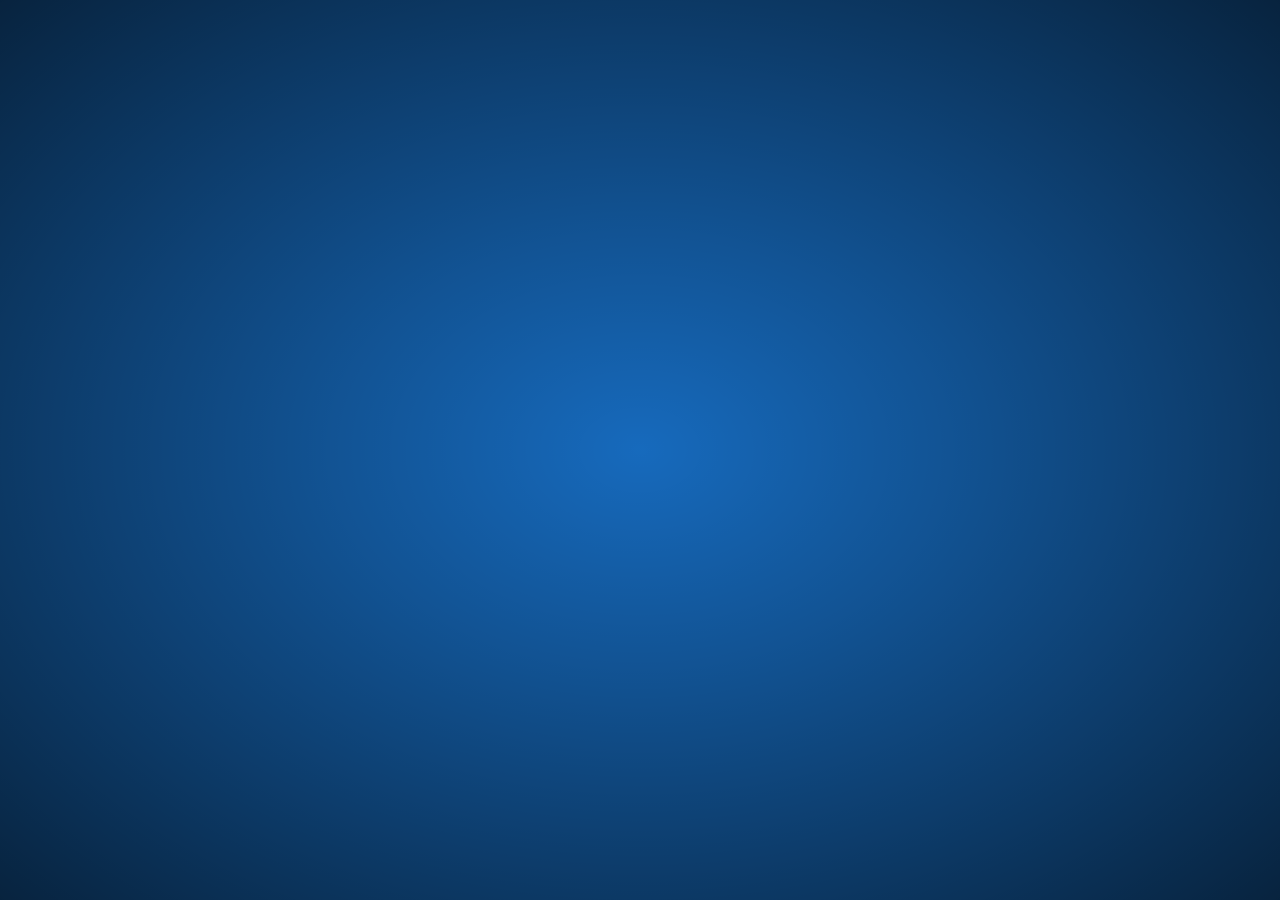
<file: index.html>
<!DOCTYPE html>
<html lang="en">
<head>
    <meta charset="UTF-8"/>
    <title>Liga Inggris</title>
    <meta name="description" content="Liga Inggris"/>
    <meta name="viewport" content="width=device-width, initial-scale=1">
    <link rel="manifest" href="/manifest.json">
    <meta name="theme-color" content="#1976d2"/>
    <link rel="stylesheet" href="css/style.css">
    <link rel="stylesheet" href="css/lazyload.css">
    <link rel="stylesheet" href="css/materialize.min.css">
    <link rel="stylesheet" href="css/fontawesome-free/css/all.min.css">
    <link href="css/materialize-icon.css" rel="stylesheet">
    
    <link rel="apple-touch-icon" sizes="72x72" href="./img/icon-72x72.png">
    <link rel="apple-touch-icon" sizes="76x76" href="./img/icon-96x96.png">
    <link rel="apple-touch-icon" sizes="128x128" href="./img/icon-128x128.png">
    <link rel="apple-touch-icon" sizes="114x114" href="./img/icon-114x114.png">
    <link rel="apple-touch-icon" sizes="152x152" href="./img/icon-152x152.png">
    <link rel="icon" type="image/png" sizes="192x192"  href="./img/icon-192x192.png">
    <link rel="icon" type="image/png" sizes="96x96" href="./img/icon-96x96.png">
    <link rel="icon" type="image/png" sizes="384x384" href="./img/icon-384x384.png">
    <link rel="icon" type="image/png" sizes="512x512" href="./img/icon-512x512.png">
    <meta name="msapplication-TileColor" content="#1976d2">
    <meta name="msapplication-TileImage" content="./img/icon-144x144.png">
    <meta name="theme-color" content="#1976d2">
</head>
<body>
    <header>
        <!-- navigation -->
        <div class="navbar-fixed">
            <nav class="blue darken-2" role="navigation">
                <div class="nav-wrapper">
                    <a href="#" class="brand-logo" id="logo-container">Liga Inggris</a>
                    <a href="#" class="sidenav-trigger" data-target="nav-mobile">
                        <i class="material-icons">view_headline</i>
                    </a>
                    
                    <ul class="topnav right hide-on-med-and-down"></ul>
                    
                </div>
            </nav>
            
        </div>
        <ul class="sidenav" id="nav-mobile"></ul>
        <!-- /navigation -->
    </header>
    <main>
        <script src="js/jquery-3.5.1.min.js"></script>
        <!--lazy loader-->
        <div id="lazyLoader" class="lazyLoader">
            <div class="lazyContainer">
                <div class="lazyContent">
                    <h3 class="frame-1">Hello</h3>
                    <h3 class="frame-2">
                        <span>I am</span>
                        <span>Dely Achmad</span>
                    </h3>
                    <h3 class="frame-3">Here is my PWA App</h3>
                    <h3 class="frame-4">Hope u like it :)</h3>
                </div>
                
            </div>
        </div>

        <!-- content -->
        <div class="container" id="body-content"></div>
        <div class="fixed-action-btn" id="loadingData">
            <div class="preloader-wrapper small active">
                <div class="spinner-layer spinner-blue">
                    <div class="circle-clipper left">
                        <div class="circle"></div>
                    </div>
                    <div class="gap-patch">
                        <div class="circle"></div>
                    </div>
                    <div class="circle-clipper right">
                        <div class="circle"></div>
                    </div>
                </div>
                <div class="spinner-layer spinner-red">
                    <div class="circle-clipper left">
                        <div class="circle"></div>
                    </div>
                    <div class="gap-patch">
                        <div class="circle"></div>
                    </div>
                    <div class="circle-clipper right">
                        <div class="circle"></div>
                    </div>
                </div>
                <div class="spinner-layer spinner-yellow">
                    <div class="circle-clipper left">
                        <div class="circle"></div>
                    </div>
                    <div class="gap-patch">
                        <div class="circle"></div>
                    </div>
                    <div class="circle-clipper right">
                        <div class="circle"></div>
                    </div>
                </div>
                <div class="spinner-layer spinner-green">
                    <div class="circle-clipper left">
                        <div class="circle"></div>
                    </div>
                    <div class="gap-patch">
                        <div class="circle"></div>
                    </div>
                    <div class="circle-clipper right">
                        <div class="circle"></div>
                    </div>
                </div>
            </div>
        </div>
        <!-- /content -->
    </main>
    <footer>
        <section class="blue darken-2 footer-copyright">
            <div class="container grey-text text-lighten-4">
                Created by <a href="https://t.me/delyachmad">delyachmad</a>
            </div>
        </section>
        
    </footer>
    
    <script src="js/idb.js"></script>
    <script src="js/db.js"></script>
    <script src="js/moment-with-locales.js"></script>
    <script src="js/materialize.min.js"></script>
    <script src="js/main.js"></script>
    <script src="js/helper.js"></script>
    <script src="js/api.js"></script>
    
</body>
<script>
    // REGISTER SERVICE WORKER
    if ("serviceWorker" in navigator) {
        window.addEventListener("load", function() {
            registerServiceWorker().then(registration=>{
                console.log(registration);
                //if(registration.)
                requestPermission();
            });
            //requestPermission();
        })
    } else {
    console.log("ServiceWorker belum didukung browser ini.");
    }

</script>
</html>
</file>
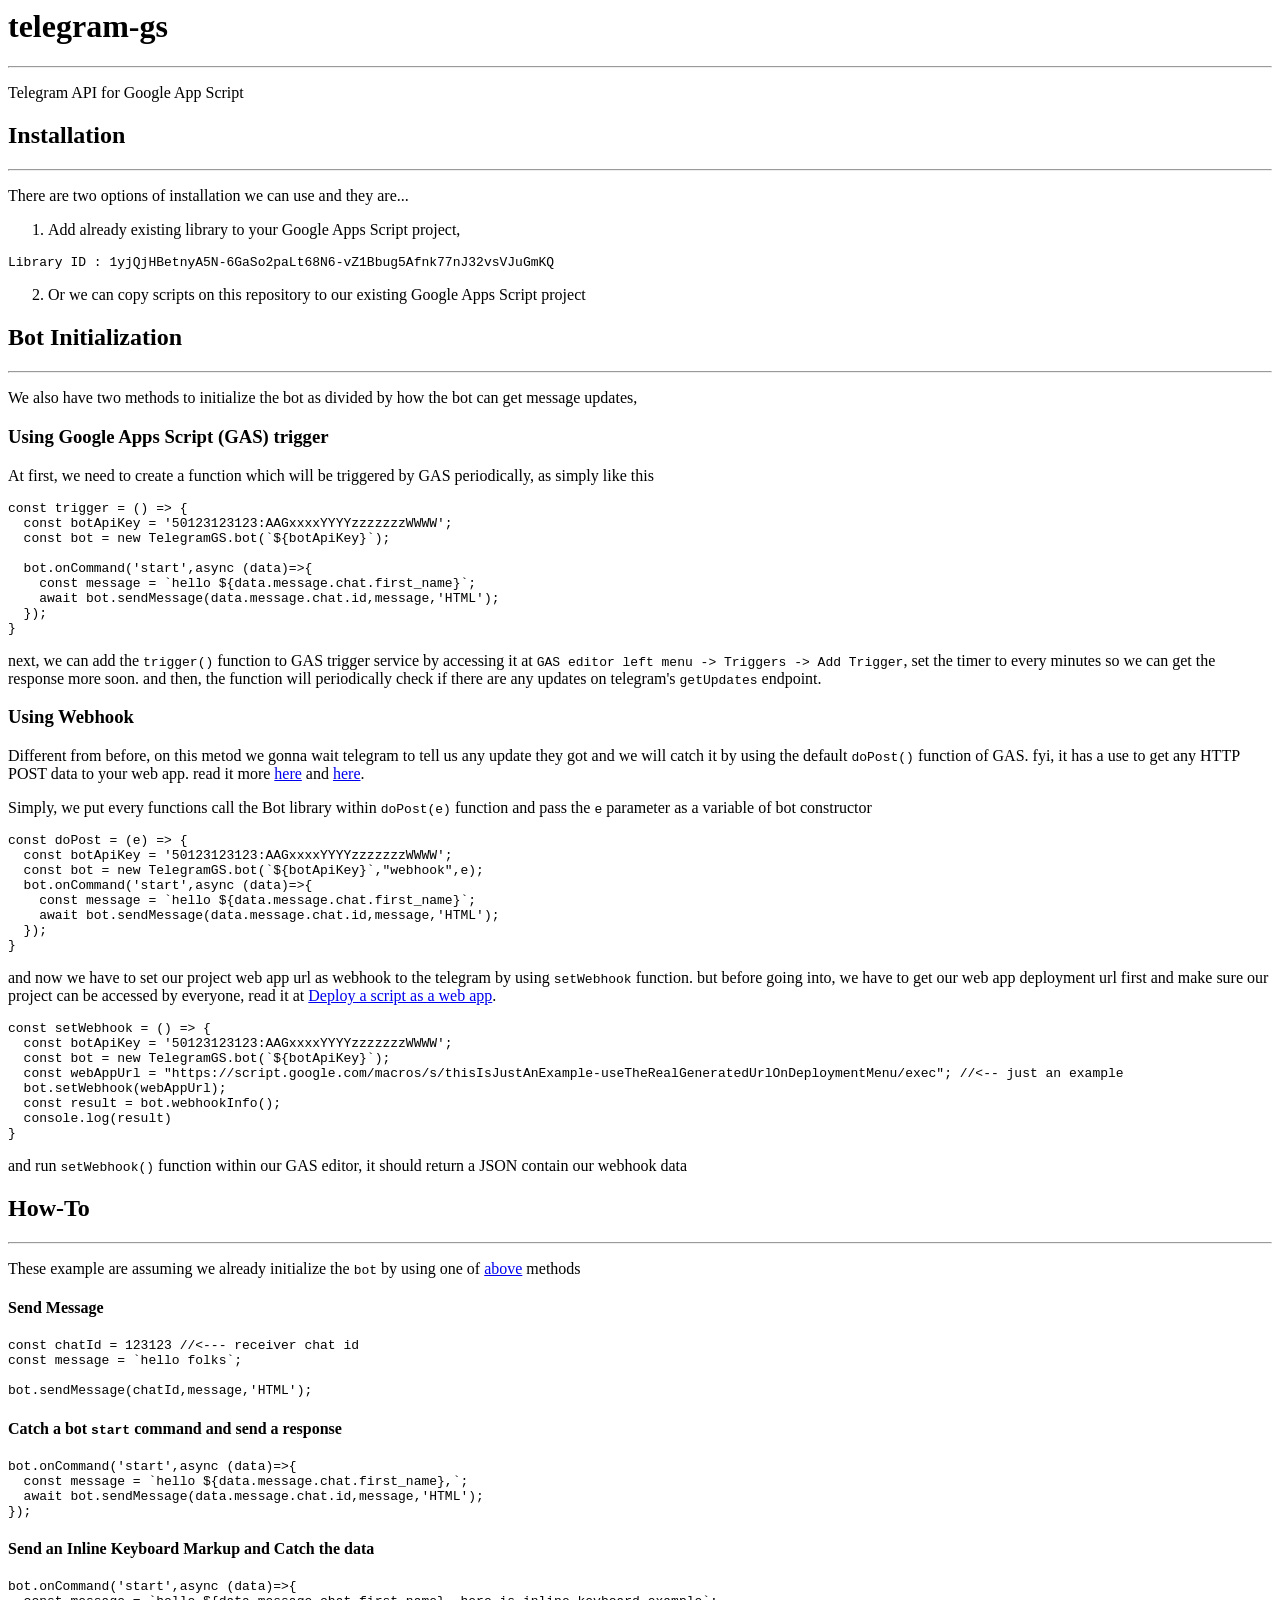
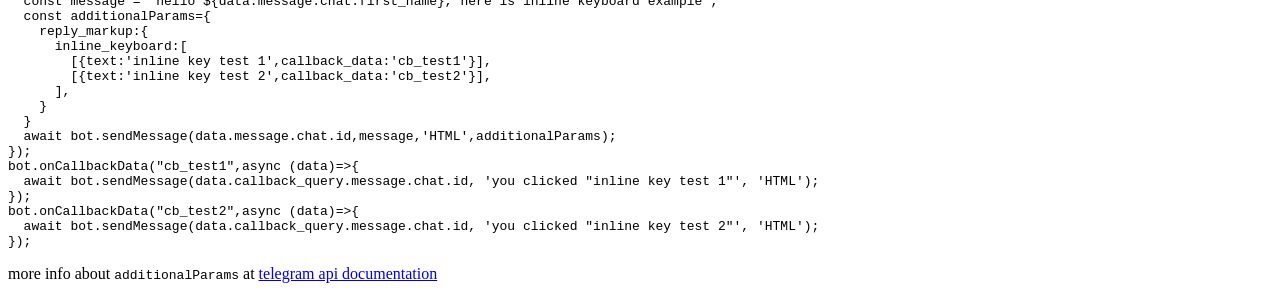
<file: telegram-gs/content/guide.html>
<html><head></head><body><h1 id="telegram-gs">telegram-gs</h1>
<hr />
<p>Telegram API for Google App Script</p>
<h2 id="installation">Installation</h2>
<hr />
<p>There are two options of installation we can use and they are...</p>
<ol>
<li>Add already existing library to your Google Apps Script project, </li>
</ol>
<p><code>Library ID : 1yjQjHBetnyA5N-6GaSo2paLt68N6-vZ1Bbug5Afnk77nJ32vsVJuGmKQ</code></p>
<ol start="2">
<li>Or we can copy scripts on this repository to our existing Google Apps Script project</li>
</ol>
<h2 id="bot-initialization">Bot Initialization</h2>
<hr />
<p>We also have two methods to initialize the bot as divided by how the bot can get message updates,</p>
<h3 id="using-google-apps-script--gas--trigger">Using Google Apps Script (GAS) trigger</h3>
<p>At first, we need to create a function which will be triggered by GAS periodically, as simply like this</p>
<pre><code>const trigger = () =&gt; {
  const botApiKey = '50123123123:AAGxxxxYYYYzzzzzzzWWWW';
  const bot = new TelegramGS.bot(`${botApiKey}`);

  bot.onCommand('start',async (data)=&gt;{
    const message = `hello ${data.message.chat.first_name}`;
    await bot.sendMessage(data.message.chat.id,message,'HTML');
  });
}</code></pre><p>next, we can add the <code>trigger()</code> function to GAS trigger service by accessing it at <code>GAS editor left menu -&gt; Triggers -&gt; Add Trigger</code>, set the timer to every minutes so we can get the response more soon.
and then, the function will periodically check if there are any updates on telegram's <code>getUpdates</code> endpoint.</p>
<h3 id="using-webhook">Using Webhook</h3>
<p>Different from before, on this metod we gonna wait telegram to tell us any update they got and we will catch it by using the default <code>doPost()</code> function of GAS. fyi, it has a use to get any HTTP POST data to your web app. read it more <a href="https://developers.google.com/apps-script/guides/triggers?hl=en#dogete_and_doposte">here</a> and <a href="https://developers.google.com/apps-script/guides/web?hl=en#requirements_for_web_apps">here</a>. </p>
<p>Simply, we put every functions call the Bot library within <code>doPost(e)</code> function and pass the <code>e</code> parameter as a variable of bot constructor</p>
<pre><code>const doPost = (e) =&gt; {
  const botApiKey = '50123123123:AAGxxxxYYYYzzzzzzzWWWW';
  const bot = new TelegramGS.bot(`${botApiKey}`,"webhook",e);
  bot.onCommand('start',async (data)=&gt;{
    const message = `hello ${data.message.chat.first_name}`;
    await bot.sendMessage(data.message.chat.id,message,'HTML');
  });
}</code></pre><p>and now we have to set our project web app url as webhook to the telegram by using <code>setWebhook</code> function. but before going into, we have to get our web app deployment url first and make sure our project can be accessed by everyone, read it at <a href="https://developers.google.com/apps-script/guides/web#deploy_a_script_as_a_web_app">Deploy a script as a web app</a>. </p>
<pre><code>const setWebhook = () =&gt; {
  const botApiKey = '50123123123:AAGxxxxYYYYzzzzzzzWWWW';
  const bot = new TelegramGS.bot(`${botApiKey}`);
  const webAppUrl = "https://script.google.com/macros/s/thisIsJustAnExample-useTheRealGeneratedUrlOnDeploymentMenu/exec"; //&lt;-- just an example
  bot.setWebhook(webAppUrl);
  const result = bot.webhookInfo();
  console.log(result)
}</code></pre><p>and run <code>setWebhook()</code> function within our GAS editor, it should return a JSON contain our webhook data</p>
<h2 id="how-to">How-To</h2>
<hr />
<p>These example are assuming we already initialize the <code>bot</code> by using one of <a href="#bot-initialization">above</a> methods</p>
<h4 id="send-message">Send Message</h4>
<pre><code>const chatId = 123123 //&lt;--- receiver chat id
const message = `hello folks`;

bot.sendMessage(chatId,message,'HTML');</code></pre><h4 id="catch-a-bot-start-command-and-send-a-response">Catch a bot <code>start</code> command and send a response</h4>
<pre><code>bot.onCommand('start',async (data)=&gt;{
  const message = `hello ${data.message.chat.first_name},`;
  await bot.sendMessage(data.message.chat.id,message,'HTML');
});</code></pre><h4 id="send-an-inline-keyboard-markup-and-catch-the-data">Send an Inline Keyboard Markup and Catch the data</h4>
<pre><code>bot.onCommand('start',async (data)=&gt;{
  const message = `hello ${data.message.chat.first_name}, here is inline keyboard example`;
  const additionalParams={
    reply_markup:{
      inline_keyboard:[
        [{text:'inline key test 1',callback_data:'cb_test1'}],
        [{text:'inline key test 2',callback_data:'cb_test2'}],
      ],
    }
  }
  await bot.sendMessage(data.message.chat.id,message,'HTML',additionalParams);
});
bot.onCallbackData("cb_test1",async (data)=&gt;{
  await bot.sendMessage(data.callback_query.message.chat.id, 'you clicked "inline key test 1"', 'HTML');
});
bot.onCallbackData("cb_test2",async (data)=&gt;{
  await bot.sendMessage(data.callback_query.message.chat.id, 'you clicked "inline key test 2"', 'HTML');
});</code></pre><p>more info about <code>additionalParams</code> at <a href="https://core.telegram.org/bots/api#sendmessage">telegram api documentation</a></p>
</body></html>
</file>
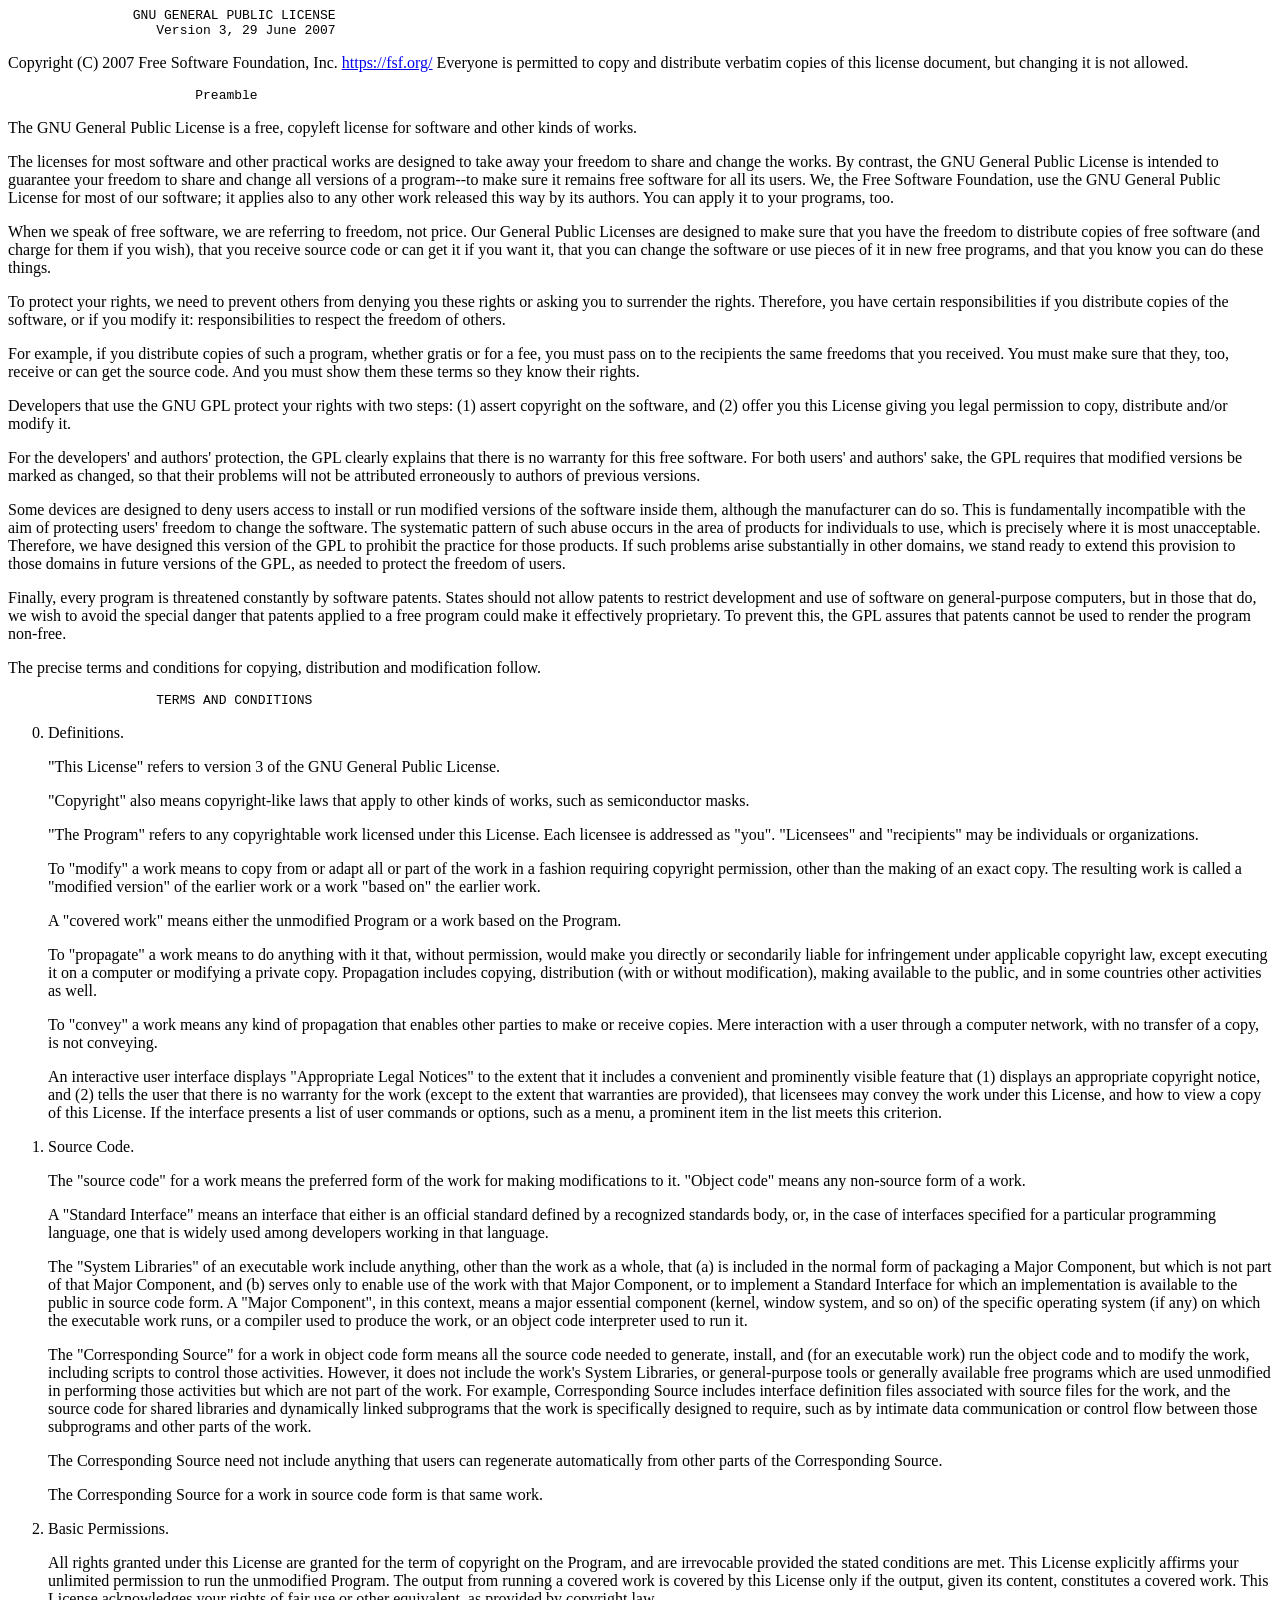
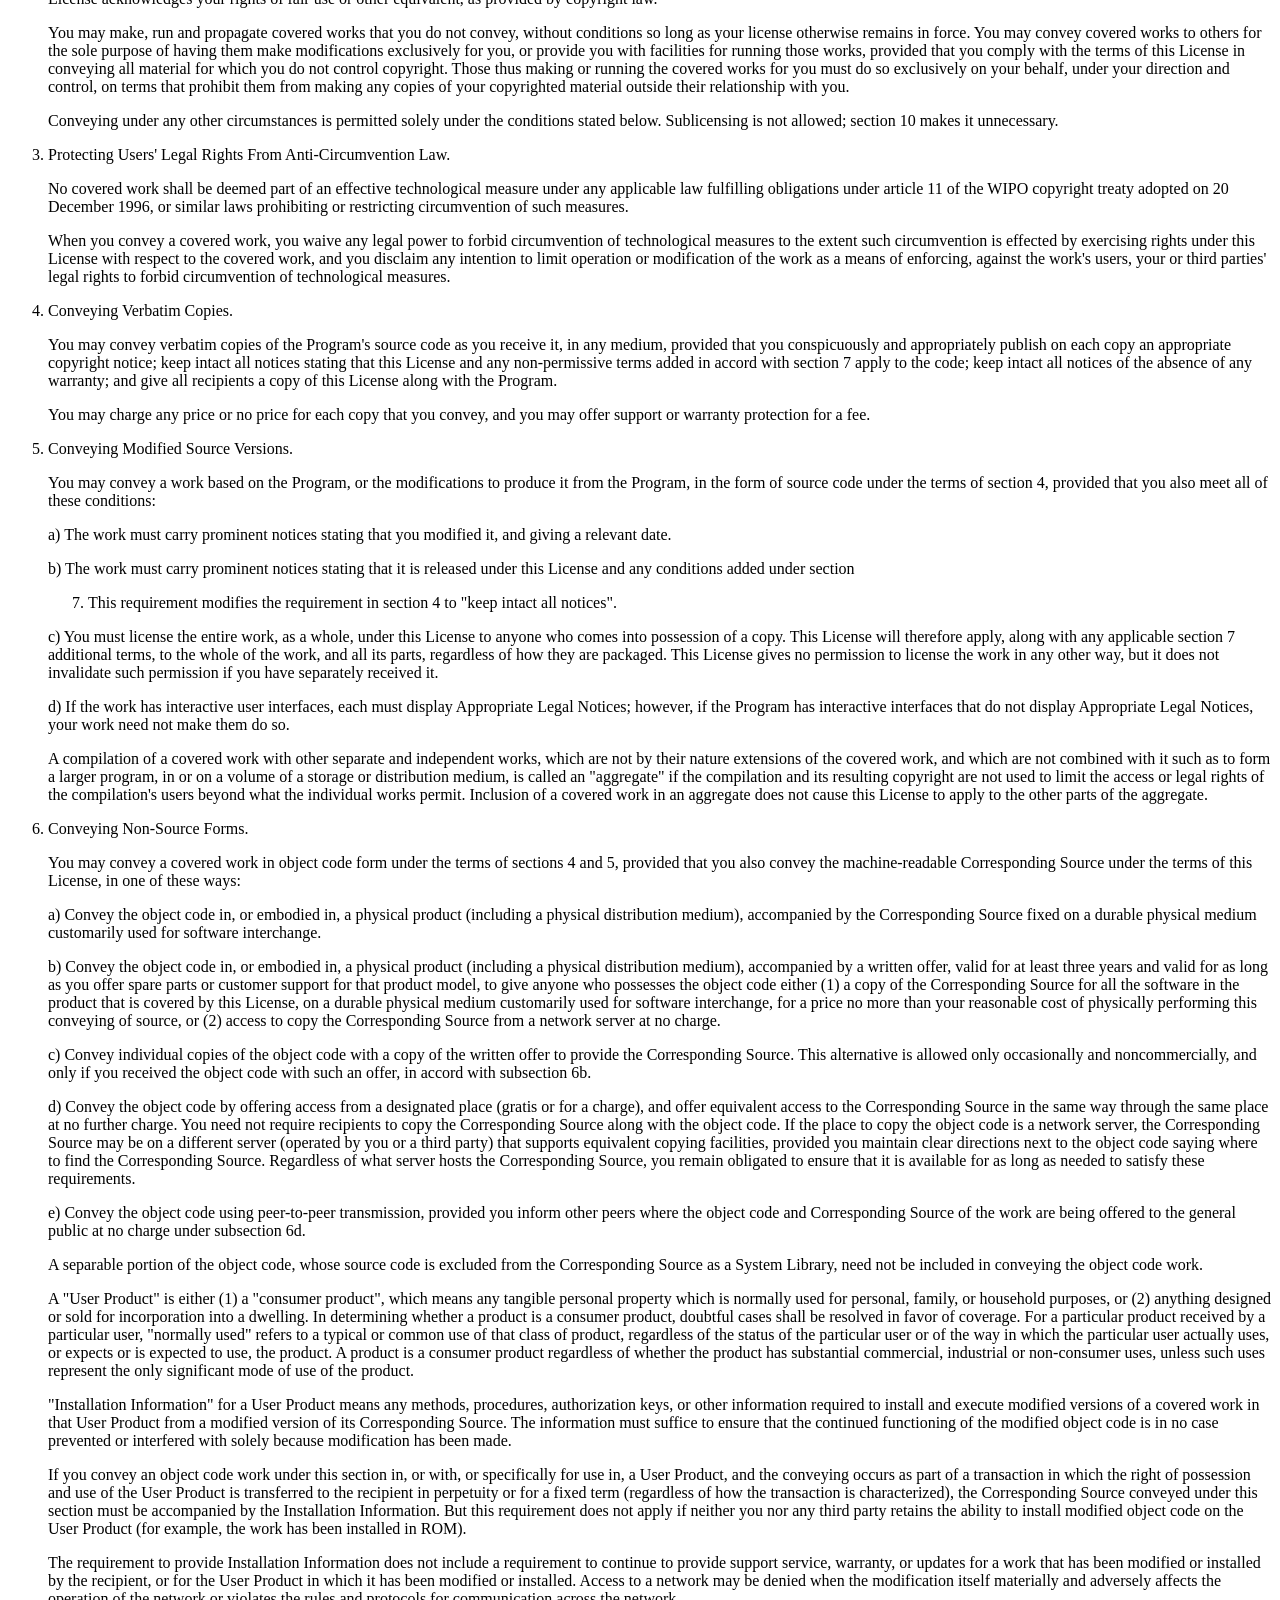
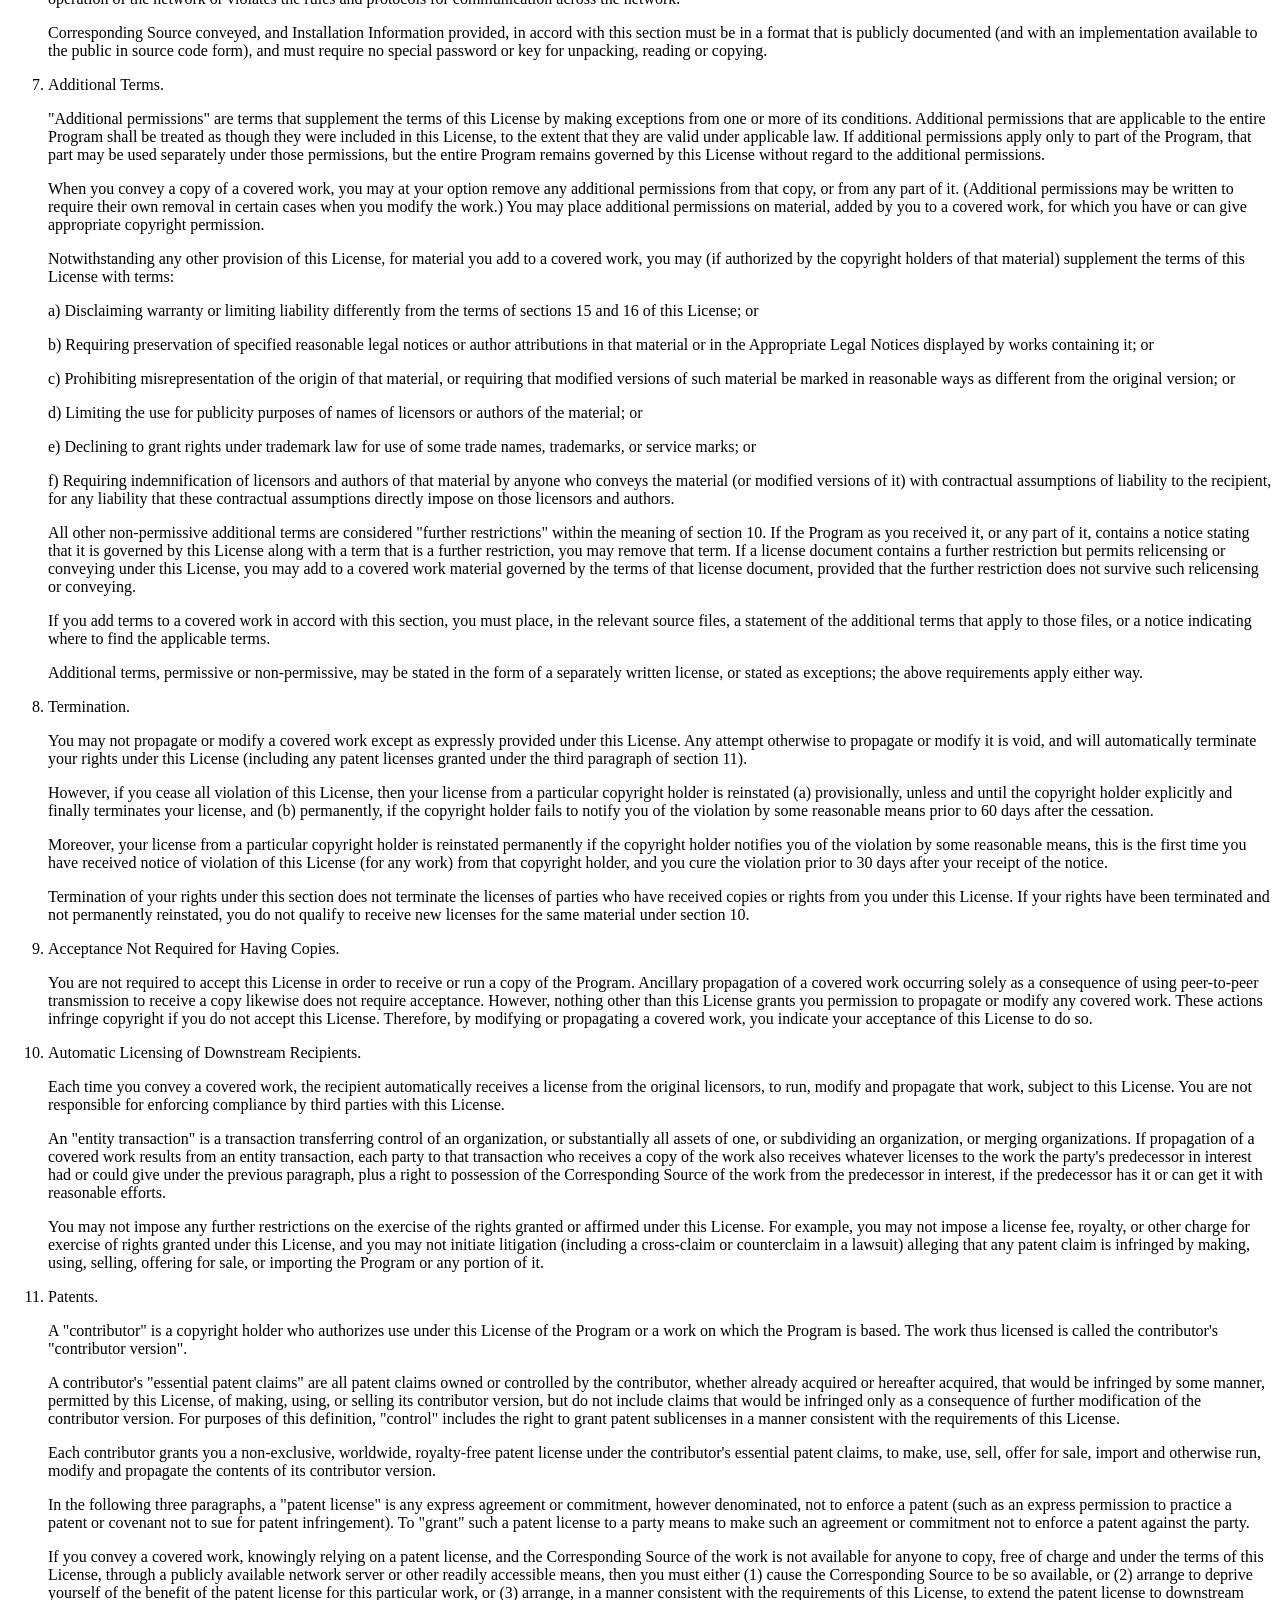
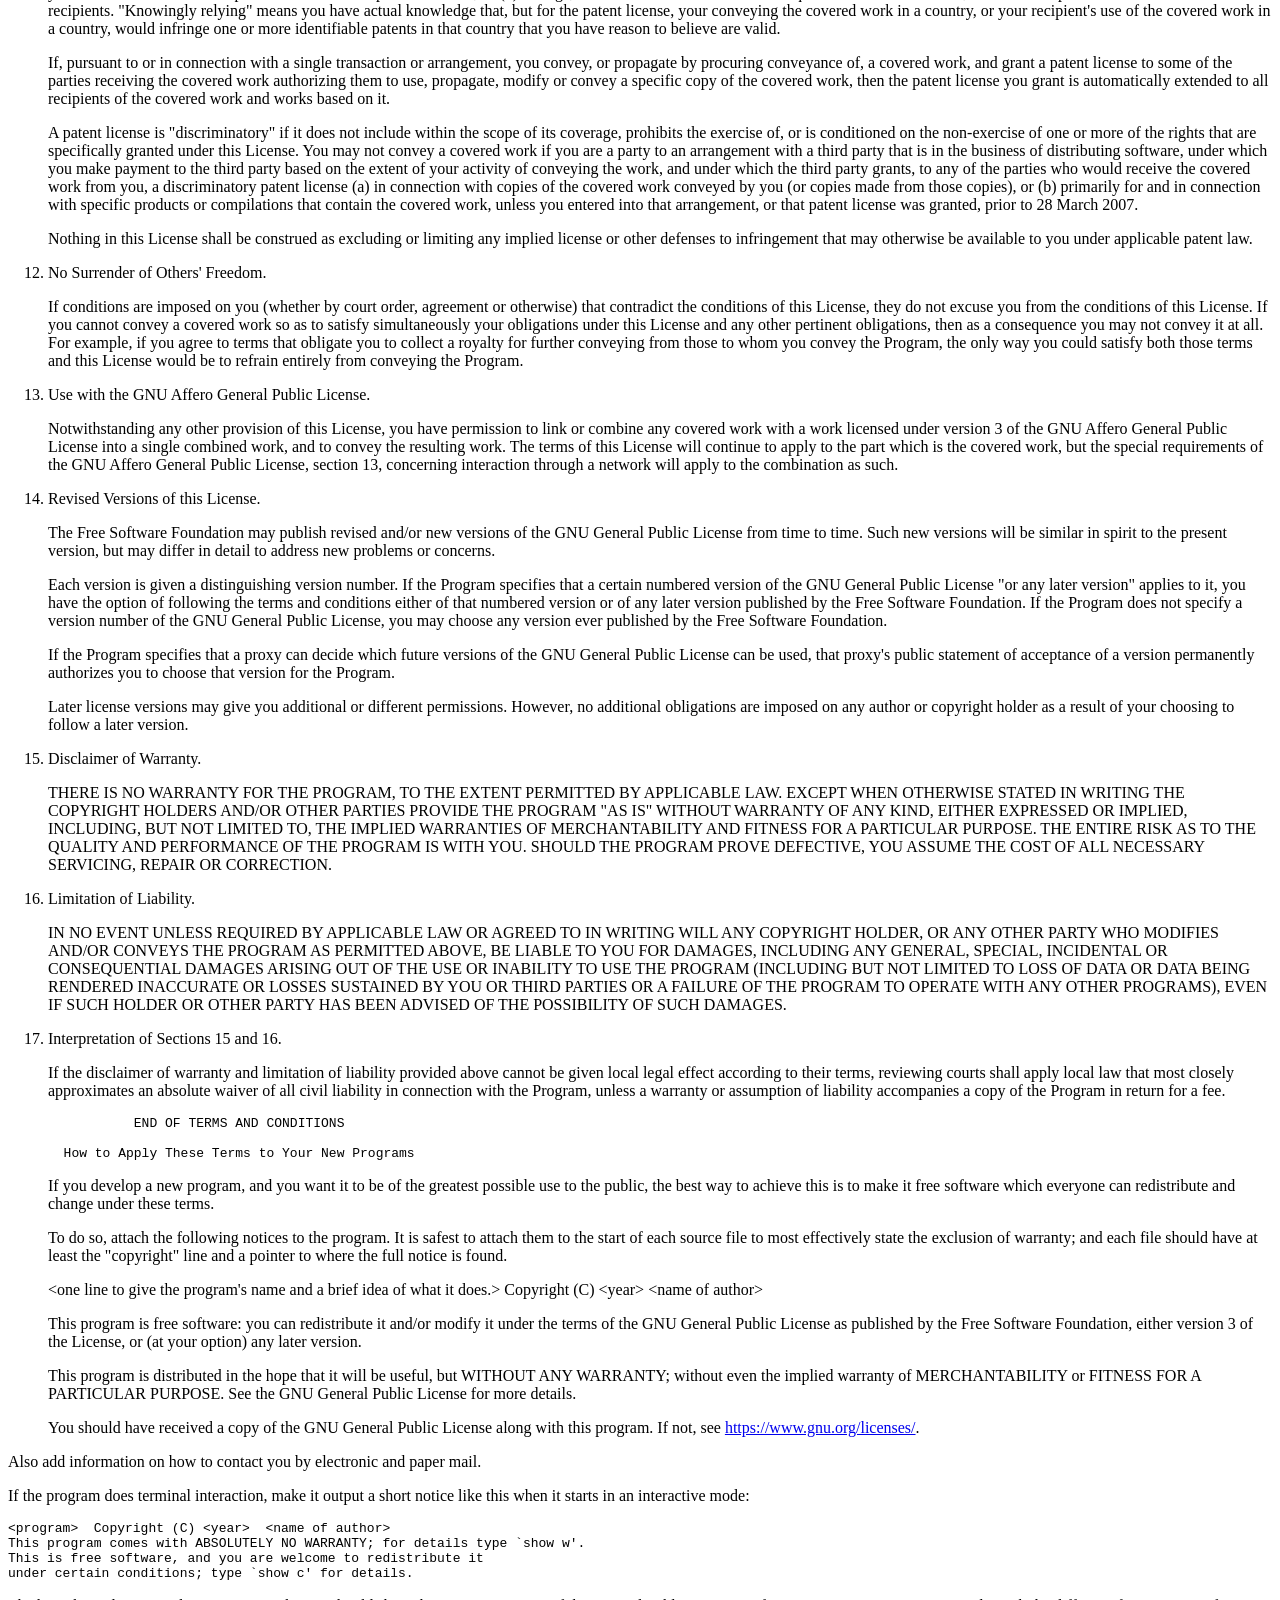
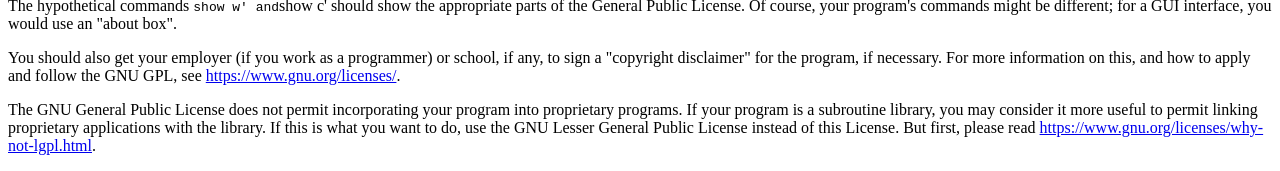
<file: telegram-gs/content/license.html>
<html><head></head><body><pre><code>                GNU GENERAL PUBLIC LICENSE
                   Version 3, 29 June 2007</code></pre><p> Copyright (C) 2007 Free Software Foundation, Inc. <a href="https://fsf.org/">https://fsf.org/</a>
 Everyone is permitted to copy and distribute verbatim copies
 of this license document, but changing it is not allowed.</p>
<pre><code>                        Preamble</code></pre><p>  The GNU General Public License is a free, copyleft license for
software and other kinds of works.</p>
<p>  The licenses for most software and other practical works are designed
to take away your freedom to share and change the works.  By contrast,
the GNU General Public License is intended to guarantee your freedom to
share and change all versions of a program--to make sure it remains free
software for all its users.  We, the Free Software Foundation, use the
GNU General Public License for most of our software; it applies also to
any other work released this way by its authors.  You can apply it to
your programs, too.</p>
<p>  When we speak of free software, we are referring to freedom, not
price.  Our General Public Licenses are designed to make sure that you
have the freedom to distribute copies of free software (and charge for
them if you wish), that you receive source code or can get it if you
want it, that you can change the software or use pieces of it in new
free programs, and that you know you can do these things.</p>
<p>  To protect your rights, we need to prevent others from denying you
these rights or asking you to surrender the rights.  Therefore, you have
certain responsibilities if you distribute copies of the software, or if
you modify it: responsibilities to respect the freedom of others.</p>
<p>  For example, if you distribute copies of such a program, whether
gratis or for a fee, you must pass on to the recipients the same
freedoms that you received.  You must make sure that they, too, receive
or can get the source code.  And you must show them these terms so they
know their rights.</p>
<p>  Developers that use the GNU GPL protect your rights with two steps:
(1) assert copyright on the software, and (2) offer you this License
giving you legal permission to copy, distribute and/or modify it.</p>
<p>  For the developers' and authors' protection, the GPL clearly explains
that there is no warranty for this free software.  For both users' and
authors' sake, the GPL requires that modified versions be marked as
changed, so that their problems will not be attributed erroneously to
authors of previous versions.</p>
<p>  Some devices are designed to deny users access to install or run
modified versions of the software inside them, although the manufacturer
can do so.  This is fundamentally incompatible with the aim of
protecting users' freedom to change the software.  The systematic
pattern of such abuse occurs in the area of products for individuals to
use, which is precisely where it is most unacceptable.  Therefore, we
have designed this version of the GPL to prohibit the practice for those
products.  If such problems arise substantially in other domains, we
stand ready to extend this provision to those domains in future versions
of the GPL, as needed to protect the freedom of users.</p>
<p>  Finally, every program is threatened constantly by software patents.
States should not allow patents to restrict development and use of
software on general-purpose computers, but in those that do, we wish to
avoid the special danger that patents applied to a free program could
make it effectively proprietary.  To prevent this, the GPL assures that
patents cannot be used to render the program non-free.</p>
<p>  The precise terms and conditions for copying, distribution and
modification follow.</p>
<pre><code>                   TERMS AND CONDITIONS</code></pre><ol start="0">
<li><p>Definitions.</p>
<p>"This License" refers to version 3 of the GNU General Public License.</p>
<p>"Copyright" also means copyright-like laws that apply to other kinds of
works, such as semiconductor masks.</p>
<p>"The Program" refers to any copyrightable work licensed under this
License.  Each licensee is addressed as "you".  "Licensees" and
"recipients" may be individuals or organizations.</p>
<p>To "modify" a work means to copy from or adapt all or part of the work
in a fashion requiring copyright permission, other than the making of an
exact copy.  The resulting work is called a "modified version" of the
earlier work or a work "based on" the earlier work.</p>
<p>A "covered work" means either the unmodified Program or a work based
on the Program.</p>
<p>To "propagate" a work means to do anything with it that, without
permission, would make you directly or secondarily liable for
infringement under applicable copyright law, except executing it on a
computer or modifying a private copy.  Propagation includes copying,
distribution (with or without modification), making available to the
public, and in some countries other activities as well.</p>
<p>To "convey" a work means any kind of propagation that enables other
parties to make or receive copies.  Mere interaction with a user through
a computer network, with no transfer of a copy, is not conveying.</p>
<p>An interactive user interface displays "Appropriate Legal Notices"
to the extent that it includes a convenient and prominently visible
feature that (1) displays an appropriate copyright notice, and (2)
tells the user that there is no warranty for the work (except to the
extent that warranties are provided), that licensees may convey the
work under this License, and how to view a copy of this License.  If
the interface presents a list of user commands or options, such as a
menu, a prominent item in the list meets this criterion.</p>
</li>
<li><p>Source Code.</p>
<p>The "source code" for a work means the preferred form of the work
for making modifications to it.  "Object code" means any non-source
form of a work.</p>
<p>A "Standard Interface" means an interface that either is an official
standard defined by a recognized standards body, or, in the case of
interfaces specified for a particular programming language, one that
is widely used among developers working in that language.</p>
<p>The "System Libraries" of an executable work include anything, other
than the work as a whole, that (a) is included in the normal form of
packaging a Major Component, but which is not part of that Major
Component, and (b) serves only to enable use of the work with that
Major Component, or to implement a Standard Interface for which an
implementation is available to the public in source code form.  A
"Major Component", in this context, means a major essential component
(kernel, window system, and so on) of the specific operating system
(if any) on which the executable work runs, or a compiler used to
produce the work, or an object code interpreter used to run it.</p>
<p>The "Corresponding Source" for a work in object code form means all
the source code needed to generate, install, and (for an executable
work) run the object code and to modify the work, including scripts to
control those activities.  However, it does not include the work's
System Libraries, or general-purpose tools or generally available free
programs which are used unmodified in performing those activities but
which are not part of the work.  For example, Corresponding Source
includes interface definition files associated with source files for
the work, and the source code for shared libraries and dynamically
linked subprograms that the work is specifically designed to require,
such as by intimate data communication or control flow between those
subprograms and other parts of the work.</p>
<p>The Corresponding Source need not include anything that users
can regenerate automatically from other parts of the Corresponding
Source.</p>
<p>The Corresponding Source for a work in source code form is that
same work.</p>
</li>
<li><p>Basic Permissions.</p>
<p>All rights granted under this License are granted for the term of
copyright on the Program, and are irrevocable provided the stated
conditions are met.  This License explicitly affirms your unlimited
permission to run the unmodified Program.  The output from running a
covered work is covered by this License only if the output, given its
content, constitutes a covered work.  This License acknowledges your
rights of fair use or other equivalent, as provided by copyright law.</p>
<p>You may make, run and propagate covered works that you do not
convey, without conditions so long as your license otherwise remains
in force.  You may convey covered works to others for the sole purpose
of having them make modifications exclusively for you, or provide you
with facilities for running those works, provided that you comply with
the terms of this License in conveying all material for which you do
not control copyright.  Those thus making or running the covered works
for you must do so exclusively on your behalf, under your direction
and control, on terms that prohibit them from making any copies of
your copyrighted material outside their relationship with you.</p>
<p>Conveying under any other circumstances is permitted solely under
the conditions stated below.  Sublicensing is not allowed; section 10
makes it unnecessary.</p>
</li>
<li><p>Protecting Users' Legal Rights From Anti-Circumvention Law.</p>
<p>No covered work shall be deemed part of an effective technological
measure under any applicable law fulfilling obligations under article
11 of the WIPO copyright treaty adopted on 20 December 1996, or
similar laws prohibiting or restricting circumvention of such
measures.</p>
<p>When you convey a covered work, you waive any legal power to forbid
circumvention of technological measures to the extent such circumvention
is effected by exercising rights under this License with respect to
the covered work, and you disclaim any intention to limit operation or
modification of the work as a means of enforcing, against the work's
users, your or third parties' legal rights to forbid circumvention of
technological measures.</p>
</li>
<li><p>Conveying Verbatim Copies.</p>
<p>You may convey verbatim copies of the Program's source code as you
receive it, in any medium, provided that you conspicuously and
appropriately publish on each copy an appropriate copyright notice;
keep intact all notices stating that this License and any
non-permissive terms added in accord with section 7 apply to the code;
keep intact all notices of the absence of any warranty; and give all
recipients a copy of this License along with the Program.</p>
<p>You may charge any price or no price for each copy that you convey,
and you may offer support or warranty protection for a fee.</p>
</li>
<li><p>Conveying Modified Source Versions.</p>
<p>You may convey a work based on the Program, or the modifications to
produce it from the Program, in the form of source code under the
terms of section 4, provided that you also meet all of these conditions:</p>
<p>a) The work must carry prominent notices stating that you modified
it, and giving a relevant date.</p>
<p>b) The work must carry prominent notices stating that it is
released under this License and any conditions added under section</p>
<ol start="7">
<li>This requirement modifies the requirement in section 4 to
"keep intact all notices".</li>
</ol>
<p>c) You must license the entire work, as a whole, under this
License to anyone who comes into possession of a copy.  This
License will therefore apply, along with any applicable section 7
additional terms, to the whole of the work, and all its parts,
regardless of how they are packaged.  This License gives no
permission to license the work in any other way, but it does not
invalidate such permission if you have separately received it.</p>
<p>d) If the work has interactive user interfaces, each must display
Appropriate Legal Notices; however, if the Program has interactive
interfaces that do not display Appropriate Legal Notices, your
work need not make them do so.</p>
<p>A compilation of a covered work with other separate and independent
works, which are not by their nature extensions of the covered work,
and which are not combined with it such as to form a larger program,
in or on a volume of a storage or distribution medium, is called an
"aggregate" if the compilation and its resulting copyright are not
used to limit the access or legal rights of the compilation's users
beyond what the individual works permit.  Inclusion of a covered work
in an aggregate does not cause this License to apply to the other
parts of the aggregate.</p>
</li>
<li><p>Conveying Non-Source Forms.</p>
<p>You may convey a covered work in object code form under the terms
of sections 4 and 5, provided that you also convey the
machine-readable Corresponding Source under the terms of this License,
in one of these ways:</p>
<p>a) Convey the object code in, or embodied in, a physical product
(including a physical distribution medium), accompanied by the
Corresponding Source fixed on a durable physical medium
customarily used for software interchange.</p>
<p>b) Convey the object code in, or embodied in, a physical product
(including a physical distribution medium), accompanied by a
written offer, valid for at least three years and valid for as
long as you offer spare parts or customer support for that product
model, to give anyone who possesses the object code either (1) a
copy of the Corresponding Source for all the software in the
product that is covered by this License, on a durable physical
medium customarily used for software interchange, for a price no
more than your reasonable cost of physically performing this
conveying of source, or (2) access to copy the
Corresponding Source from a network server at no charge.</p>
<p>c) Convey individual copies of the object code with a copy of the
written offer to provide the Corresponding Source.  This
alternative is allowed only occasionally and noncommercially, and
only if you received the object code with such an offer, in accord
with subsection 6b.</p>
<p>d) Convey the object code by offering access from a designated
place (gratis or for a charge), and offer equivalent access to the
Corresponding Source in the same way through the same place at no
further charge.  You need not require recipients to copy the
Corresponding Source along with the object code.  If the place to
copy the object code is a network server, the Corresponding Source
may be on a different server (operated by you or a third party)
that supports equivalent copying facilities, provided you maintain
clear directions next to the object code saying where to find the
Corresponding Source.  Regardless of what server hosts the
Corresponding Source, you remain obligated to ensure that it is
available for as long as needed to satisfy these requirements.</p>
<p>e) Convey the object code using peer-to-peer transmission, provided
you inform other peers where the object code and Corresponding
Source of the work are being offered to the general public at no
charge under subsection 6d.</p>
<p>A separable portion of the object code, whose source code is excluded
from the Corresponding Source as a System Library, need not be
included in conveying the object code work.</p>
<p>A "User Product" is either (1) a "consumer product", which means any
tangible personal property which is normally used for personal, family,
or household purposes, or (2) anything designed or sold for incorporation
into a dwelling.  In determining whether a product is a consumer product,
doubtful cases shall be resolved in favor of coverage.  For a particular
product received by a particular user, "normally used" refers to a
typical or common use of that class of product, regardless of the status
of the particular user or of the way in which the particular user
actually uses, or expects or is expected to use, the product.  A product
is a consumer product regardless of whether the product has substantial
commercial, industrial or non-consumer uses, unless such uses represent
the only significant mode of use of the product.</p>
<p>"Installation Information" for a User Product means any methods,
procedures, authorization keys, or other information required to install
and execute modified versions of a covered work in that User Product from
a modified version of its Corresponding Source.  The information must
suffice to ensure that the continued functioning of the modified object
code is in no case prevented or interfered with solely because
modification has been made.</p>
<p>If you convey an object code work under this section in, or with, or
specifically for use in, a User Product, and the conveying occurs as
part of a transaction in which the right of possession and use of the
User Product is transferred to the recipient in perpetuity or for a
fixed term (regardless of how the transaction is characterized), the
Corresponding Source conveyed under this section must be accompanied
by the Installation Information.  But this requirement does not apply
if neither you nor any third party retains the ability to install
modified object code on the User Product (for example, the work has
been installed in ROM).</p>
<p>The requirement to provide Installation Information does not include a
requirement to continue to provide support service, warranty, or updates
for a work that has been modified or installed by the recipient, or for
the User Product in which it has been modified or installed.  Access to a
network may be denied when the modification itself materially and
adversely affects the operation of the network or violates the rules and
protocols for communication across the network.</p>
<p>Corresponding Source conveyed, and Installation Information provided,
in accord with this section must be in a format that is publicly
documented (and with an implementation available to the public in
source code form), and must require no special password or key for
unpacking, reading or copying.</p>
</li>
<li><p>Additional Terms.</p>
<p>"Additional permissions" are terms that supplement the terms of this
License by making exceptions from one or more of its conditions.
Additional permissions that are applicable to the entire Program shall
be treated as though they were included in this License, to the extent
that they are valid under applicable law.  If additional permissions
apply only to part of the Program, that part may be used separately
under those permissions, but the entire Program remains governed by
this License without regard to the additional permissions.</p>
<p>When you convey a copy of a covered work, you may at your option
remove any additional permissions from that copy, or from any part of
it.  (Additional permissions may be written to require their own
removal in certain cases when you modify the work.)  You may place
additional permissions on material, added by you to a covered work,
for which you have or can give appropriate copyright permission.</p>
<p>Notwithstanding any other provision of this License, for material you
add to a covered work, you may (if authorized by the copyright holders of
that material) supplement the terms of this License with terms:</p>
<p>a) Disclaiming warranty or limiting liability differently from the
terms of sections 15 and 16 of this License; or</p>
<p>b) Requiring preservation of specified reasonable legal notices or
author attributions in that material or in the Appropriate Legal
Notices displayed by works containing it; or</p>
<p>c) Prohibiting misrepresentation of the origin of that material, or
requiring that modified versions of such material be marked in
reasonable ways as different from the original version; or</p>
<p>d) Limiting the use for publicity purposes of names of licensors or
authors of the material; or</p>
<p>e) Declining to grant rights under trademark law for use of some
trade names, trademarks, or service marks; or</p>
<p>f) Requiring indemnification of licensors and authors of that
material by anyone who conveys the material (or modified versions of
it) with contractual assumptions of liability to the recipient, for
any liability that these contractual assumptions directly impose on
those licensors and authors.</p>
<p>All other non-permissive additional terms are considered "further
restrictions" within the meaning of section 10.  If the Program as you
received it, or any part of it, contains a notice stating that it is
governed by this License along with a term that is a further
restriction, you may remove that term.  If a license document contains
a further restriction but permits relicensing or conveying under this
License, you may add to a covered work material governed by the terms
of that license document, provided that the further restriction does
not survive such relicensing or conveying.</p>
<p>If you add terms to a covered work in accord with this section, you
must place, in the relevant source files, a statement of the
additional terms that apply to those files, or a notice indicating
where to find the applicable terms.</p>
<p>Additional terms, permissive or non-permissive, may be stated in the
form of a separately written license, or stated as exceptions;
the above requirements apply either way.</p>
</li>
<li><p>Termination.</p>
<p>You may not propagate or modify a covered work except as expressly
provided under this License.  Any attempt otherwise to propagate or
modify it is void, and will automatically terminate your rights under
this License (including any patent licenses granted under the third
paragraph of section 11).</p>
<p>However, if you cease all violation of this License, then your
license from a particular copyright holder is reinstated (a)
provisionally, unless and until the copyright holder explicitly and
finally terminates your license, and (b) permanently, if the copyright
holder fails to notify you of the violation by some reasonable means
prior to 60 days after the cessation.</p>
<p>Moreover, your license from a particular copyright holder is
reinstated permanently if the copyright holder notifies you of the
violation by some reasonable means, this is the first time you have
received notice of violation of this License (for any work) from that
copyright holder, and you cure the violation prior to 30 days after
your receipt of the notice.</p>
<p>Termination of your rights under this section does not terminate the
licenses of parties who have received copies or rights from you under
this License.  If your rights have been terminated and not permanently
reinstated, you do not qualify to receive new licenses for the same
material under section 10.</p>
</li>
<li><p>Acceptance Not Required for Having Copies.</p>
<p>You are not required to accept this License in order to receive or
run a copy of the Program.  Ancillary propagation of a covered work
occurring solely as a consequence of using peer-to-peer transmission
to receive a copy likewise does not require acceptance.  However,
nothing other than this License grants you permission to propagate or
modify any covered work.  These actions infringe copyright if you do
not accept this License.  Therefore, by modifying or propagating a
covered work, you indicate your acceptance of this License to do so.</p>
</li>
<li><p>Automatic Licensing of Downstream Recipients.</p>
<p>Each time you convey a covered work, the recipient automatically
receives a license from the original licensors, to run, modify and
propagate that work, subject to this License.  You are not responsible
for enforcing compliance by third parties with this License.</p>
<p>An "entity transaction" is a transaction transferring control of an
organization, or substantially all assets of one, or subdividing an
organization, or merging organizations.  If propagation of a covered
work results from an entity transaction, each party to that
transaction who receives a copy of the work also receives whatever
licenses to the work the party's predecessor in interest had or could
give under the previous paragraph, plus a right to possession of the
Corresponding Source of the work from the predecessor in interest, if
the predecessor has it or can get it with reasonable efforts.</p>
<p>You may not impose any further restrictions on the exercise of the
rights granted or affirmed under this License.  For example, you may
not impose a license fee, royalty, or other charge for exercise of
rights granted under this License, and you may not initiate litigation
(including a cross-claim or counterclaim in a lawsuit) alleging that
any patent claim is infringed by making, using, selling, offering for
sale, or importing the Program or any portion of it.</p>
</li>
<li><p>Patents.</p>
<p>A "contributor" is a copyright holder who authorizes use under this
License of the Program or a work on which the Program is based.  The
work thus licensed is called the contributor's "contributor version".</p>
<p>A contributor's "essential patent claims" are all patent claims
owned or controlled by the contributor, whether already acquired or
hereafter acquired, that would be infringed by some manner, permitted
by this License, of making, using, or selling its contributor version,
but do not include claims that would be infringed only as a
consequence of further modification of the contributor version.  For
purposes of this definition, "control" includes the right to grant
patent sublicenses in a manner consistent with the requirements of
this License.</p>
<p>Each contributor grants you a non-exclusive, worldwide, royalty-free
patent license under the contributor's essential patent claims, to
make, use, sell, offer for sale, import and otherwise run, modify and
propagate the contents of its contributor version.</p>
<p>In the following three paragraphs, a "patent license" is any express
agreement or commitment, however denominated, not to enforce a patent
(such as an express permission to practice a patent or covenant not to
sue for patent infringement).  To "grant" such a patent license to a
party means to make such an agreement or commitment not to enforce a
patent against the party.</p>
<p>If you convey a covered work, knowingly relying on a patent license,
and the Corresponding Source of the work is not available for anyone
to copy, free of charge and under the terms of this License, through a
publicly available network server or other readily accessible means,
then you must either (1) cause the Corresponding Source to be so
available, or (2) arrange to deprive yourself of the benefit of the
patent license for this particular work, or (3) arrange, in a manner
consistent with the requirements of this License, to extend the patent
license to downstream recipients.  "Knowingly relying" means you have
actual knowledge that, but for the patent license, your conveying the
covered work in a country, or your recipient's use of the covered work
in a country, would infringe one or more identifiable patents in that
country that you have reason to believe are valid.</p>
<p>If, pursuant to or in connection with a single transaction or
arrangement, you convey, or propagate by procuring conveyance of, a
covered work, and grant a patent license to some of the parties
receiving the covered work authorizing them to use, propagate, modify
or convey a specific copy of the covered work, then the patent license
you grant is automatically extended to all recipients of the covered
work and works based on it.</p>
<p>A patent license is "discriminatory" if it does not include within
the scope of its coverage, prohibits the exercise of, or is
conditioned on the non-exercise of one or more of the rights that are
specifically granted under this License.  You may not convey a covered
work if you are a party to an arrangement with a third party that is
in the business of distributing software, under which you make payment
to the third party based on the extent of your activity of conveying
the work, and under which the third party grants, to any of the
parties who would receive the covered work from you, a discriminatory
patent license (a) in connection with copies of the covered work
conveyed by you (or copies made from those copies), or (b) primarily
for and in connection with specific products or compilations that
contain the covered work, unless you entered into that arrangement,
or that patent license was granted, prior to 28 March 2007.</p>
<p>Nothing in this License shall be construed as excluding or limiting
any implied license or other defenses to infringement that may
otherwise be available to you under applicable patent law.</p>
</li>
<li><p>No Surrender of Others' Freedom.</p>
<p>If conditions are imposed on you (whether by court order, agreement or
otherwise) that contradict the conditions of this License, they do not
excuse you from the conditions of this License.  If you cannot convey a
covered work so as to satisfy simultaneously your obligations under this
License and any other pertinent obligations, then as a consequence you may
not convey it at all.  For example, if you agree to terms that obligate you
to collect a royalty for further conveying from those to whom you convey
the Program, the only way you could satisfy both those terms and this
License would be to refrain entirely from conveying the Program.</p>
</li>
<li><p>Use with the GNU Affero General Public License.</p>
<p>Notwithstanding any other provision of this License, you have
permission to link or combine any covered work with a work licensed
under version 3 of the GNU Affero General Public License into a single
combined work, and to convey the resulting work.  The terms of this
License will continue to apply to the part which is the covered work,
but the special requirements of the GNU Affero General Public License,
section 13, concerning interaction through a network will apply to the
combination as such.</p>
</li>
<li><p>Revised Versions of this License.</p>
<p>The Free Software Foundation may publish revised and/or new versions of
the GNU General Public License from time to time.  Such new versions will
be similar in spirit to the present version, but may differ in detail to
address new problems or concerns.</p>
<p>Each version is given a distinguishing version number.  If the
Program specifies that a certain numbered version of the GNU General
Public License "or any later version" applies to it, you have the
option of following the terms and conditions either of that numbered
version or of any later version published by the Free Software
Foundation.  If the Program does not specify a version number of the
GNU General Public License, you may choose any version ever published
by the Free Software Foundation.</p>
<p>If the Program specifies that a proxy can decide which future
versions of the GNU General Public License can be used, that proxy's
public statement of acceptance of a version permanently authorizes you
to choose that version for the Program.</p>
<p>Later license versions may give you additional or different
permissions.  However, no additional obligations are imposed on any
author or copyright holder as a result of your choosing to follow a
later version.</p>
</li>
<li><p>Disclaimer of Warranty.</p>
<p>THERE IS NO WARRANTY FOR THE PROGRAM, TO THE EXTENT PERMITTED BY
APPLICABLE LAW.  EXCEPT WHEN OTHERWISE STATED IN WRITING THE COPYRIGHT
HOLDERS AND/OR OTHER PARTIES PROVIDE THE PROGRAM "AS IS" WITHOUT WARRANTY
OF ANY KIND, EITHER EXPRESSED OR IMPLIED, INCLUDING, BUT NOT LIMITED TO,
THE IMPLIED WARRANTIES OF MERCHANTABILITY AND FITNESS FOR A PARTICULAR
PURPOSE.  THE ENTIRE RISK AS TO THE QUALITY AND PERFORMANCE OF THE PROGRAM
IS WITH YOU.  SHOULD THE PROGRAM PROVE DEFECTIVE, YOU ASSUME THE COST OF
ALL NECESSARY SERVICING, REPAIR OR CORRECTION.</p>
</li>
<li><p>Limitation of Liability.</p>
<p>IN NO EVENT UNLESS REQUIRED BY APPLICABLE LAW OR AGREED TO IN WRITING
WILL ANY COPYRIGHT HOLDER, OR ANY OTHER PARTY WHO MODIFIES AND/OR CONVEYS
THE PROGRAM AS PERMITTED ABOVE, BE LIABLE TO YOU FOR DAMAGES, INCLUDING ANY
GENERAL, SPECIAL, INCIDENTAL OR CONSEQUENTIAL DAMAGES ARISING OUT OF THE
USE OR INABILITY TO USE THE PROGRAM (INCLUDING BUT NOT LIMITED TO LOSS OF
DATA OR DATA BEING RENDERED INACCURATE OR LOSSES SUSTAINED BY YOU OR THIRD
PARTIES OR A FAILURE OF THE PROGRAM TO OPERATE WITH ANY OTHER PROGRAMS),
EVEN IF SUCH HOLDER OR OTHER PARTY HAS BEEN ADVISED OF THE POSSIBILITY OF
SUCH DAMAGES.</p>
</li>
<li><p>Interpretation of Sections 15 and 16.</p>
<p>If the disclaimer of warranty and limitation of liability provided
above cannot be given local legal effect according to their terms,
reviewing courts shall apply local law that most closely approximates
an absolute waiver of all civil liability in connection with the
Program, unless a warranty or assumption of liability accompanies a
copy of the Program in return for a fee.</p>
<pre><code>           END OF TERMS AND CONDITIONS

  How to Apply These Terms to Your New Programs</code></pre><p>If you develop a new program, and you want it to be of the greatest
possible use to the public, the best way to achieve this is to make it
free software which everyone can redistribute and change under these terms.</p>
<p>To do so, attach the following notices to the program.  It is safest
to attach them to the start of each source file to most effectively
state the exclusion of warranty; and each file should have at least
the "copyright" line and a pointer to where the full notice is found.</p>
<p>&lt;one line to give the program's name and a brief idea of what it does.&gt;
Copyright (C) &lt;year&gt;  &lt;name of author&gt;</p>
<p>This program is free software: you can redistribute it and/or modify
it under the terms of the GNU General Public License as published by
the Free Software Foundation, either version 3 of the License, or
(at your option) any later version.</p>
<p>This program is distributed in the hope that it will be useful,
but WITHOUT ANY WARRANTY; without even the implied warranty of
MERCHANTABILITY or FITNESS FOR A PARTICULAR PURPOSE.  See the
GNU General Public License for more details.</p>
<p>You should have received a copy of the GNU General Public License
along with this program.  If not, see <a href="https://www.gnu.org/licenses/">https://www.gnu.org/licenses/</a>.</p>
</li>
</ol>
<p>Also add information on how to contact you by electronic and paper mail.</p>
<p>  If the program does terminal interaction, make it output a short
notice like this when it starts in an interactive mode:</p>
<pre><code>&lt;program&gt;  Copyright (C) &lt;year&gt;  &lt;name of author&gt;
This program comes with ABSOLUTELY NO WARRANTY; for details type `show w'.
This is free software, and you are welcome to redistribute it
under certain conditions; type `show c' for details.</code></pre><p>The hypothetical commands <code>show w' and</code>show c' should show the appropriate
parts of the General Public License.  Of course, your program's commands
might be different; for a GUI interface, you would use an "about box".</p>
<p>  You should also get your employer (if you work as a programmer) or school,
if any, to sign a "copyright disclaimer" for the program, if necessary.
For more information on this, and how to apply and follow the GNU GPL, see
<a href="https://www.gnu.org/licenses/">https://www.gnu.org/licenses/</a>.</p>
<p>  The GNU General Public License does not permit incorporating your program
into proprietary programs.  If your program is a subroutine library, you
may consider it more useful to permit linking proprietary applications with
the library.  If this is what you want to do, use the GNU Lesser General
Public License instead of this License.  But first, please read
<a href="https://www.gnu.org/licenses/why-not-lgpl.html">https://www.gnu.org/licenses/why-not-lgpl.html</a>.</p>
</body></html>
</file>
<file: css/style.css>
@import url('https://fonts.googleapis.com/css2?family=Quicksand:wght@400;700&display=swap');
*{
	scroll-behavior: smooth;
}
body{
    font-family: Quicksand,sans-serif;
    display: flex;
    min-height: 100vh;
    flex-direction: column;
}
header nav >.nav-wrapper{
    padding: 0 5vw;
}
main {
    flex: 1 0 auto;
  }

img.teamCrests{
    height: 40vh;
    object-fit: scale-down;
    padding-top: 5vh;
    
}
.card{
    margin-bottom: 1em;
}

#competitions div>div.card-content{
    height: 15vh;
}
.row#competitions{
    width: 90%;
}
.card-content>p{
    padding-bottom: 1em;
}
.card-content>ul{
    padding-left: 3vw;
}
.card-content>ul li{
    list-style-type: disc;
}
.card-action>a{
    color: #1976d2!important;
}
table#aboutme {
    border-collapse: unset;
}
table#aboutme> th,td{
    padding: 5px 5px;
}
table#teamStats{
    border-collapse: unset;
}
footer div>a{
    color: #f5f5f5;
}
footer div>a:hover{
    font-weight: bolder;
}
.footer-copyright{
    padding: 5px;
    text-align: center;
}
a:hover{
    font-weight: bolder;
}
</file>
<file: css/lazyload.css>
/*source https://codepen.io/superchief/pen/mJmoBz */
.lazyLoader{
    background: #1976d2;
    font-family: 'Quicksand', sans-serif;
    z-index: 99999;
    top: 0px;
    left: 0px;
    width: 100%;
    height: 100%;
    position: fixed;
}

.lazyContainer {
    position: fixed;
    top: 0px;
    left: 0px;
    width: 100%;
    height: 100%;
    z-index: 999999;
    background: -webkit-radial-gradient(rgba(0, 0, 0, 0.1), rgba(0, 0, 0, 0.3) 35%, rgba(0, 0, 0, 0.7));
    background: -moz-radial-gradient(rgba(0, 0, 0, 0.1), rgba(0, 0, 0, 0.3) 35%, rgba(0, 0, 0, 0.7));
    background: -ms-radial-gradient(rgba(0, 0, 0, 0.1), rgba(0, 0, 0, 0.3) 35%, rgba(0, 0, 0, 0.7));
    background: radial-gradient(rgba(0, 0, 0, 0.1), rgba(0, 0, 0, 0.3) 35%, rgba(0, 0, 0, 0.7));
}
.lazyContent {
    position: absolute;
    width: 100%;
    height: 100%;
    left: 0px;
    top: 0px;
    z-index: 1000;
}
.lazyContainer h3 {
    position: absolute;
    top: 50%;
    line-height: 100px;
    height: 100px;
    margin-top: -50px;
    font-size: 70px;
    width: 100%;
    text-align: center;
    color: transparent;
    animation: blurFadeInOut 3s ease-in backwards;
}
.lazyContainer h3.frame-1 {
    animation-delay: 0s;
}
.lazyContainer h3.frame-2 {
    animation-delay: 2.5s;
}
.lazyContainer h3.frame-3 {
    animation-delay: 5s;
}
.lazyContainer h3.frame-4 {
    font-size: 120px;
    animation-delay: 7.5s;
}
.lazyContainer h3.frame-5 {
    animation: none;
    color: transparent;
    text-shadow: 0px 0px 1px #fff;
}
.lazyContainer h3.frame-5 span {
    animation: blurFadeIn 3s ease-in 12s backwards;
    color: transparent;
    text-shadow: 0px 0px 1px #fff;
}
.lazyContainer h3.frame-5 span:nth-child(2) {
    animation-delay: 13s;
}
.lazyContainer h3.frame-5 span:nth-child(3) {
    animation-delay: 14s;
}

@keyframes blurFadeInOut{
    0%{
        opacity: 0;
        text-shadow: 0px 0px 40px #fff;
        transform: scale(0.9);
    }
    20%,75%{
        opacity: 1;
        text-shadow: 0px 0px 1px #fff;
        transform: scale(1);
    }
    100%{
        opacity: 0;
        text-shadow: 0px 0px 50px #fff;
        transform: scale(0);
    }
}
@keyframes blurFadeIn{
    0%{
        opacity: 0;
        text-shadow: 0px 0px 40px #fff;
        transform: scale(1.3);
    }
    50%{
        opacity: 0.5;
        text-shadow: 0px 0px 10px #fff;
        transform: scale(1.1);
    }
    100%{
        opacity: 1;
        text-shadow: 0px 0px 1px #fff;
        transform: scale(1);
    }
}
@keyframes fadeInBack{
    0%{
        opacity: 0;
        transform: scale(0);
    }
    50%{
        opacity: 0.4;
        transform: scale(2);
    }
    100%{
        opacity: 0.2;
        transform: scale(5);
    }
}
</file>
